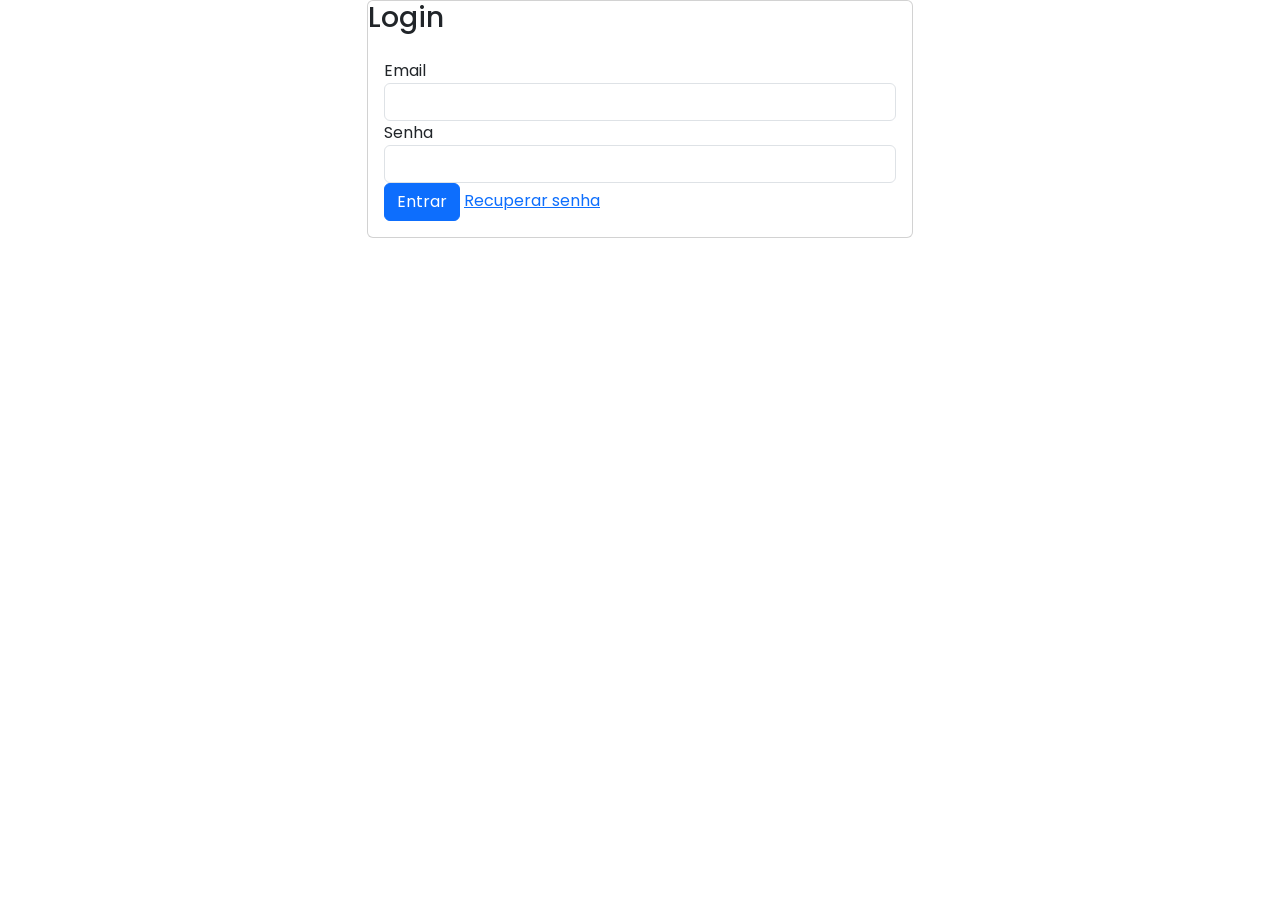
<file: login.html>
<!DOCTYPE html>
<html lang="pt-br">
  <head>
    <title>PHpiando login</title>
    <!-- Required meta tags -->
    <meta charset="utf-8" />
    <meta
      name="viewport"
      content="width=device-width, initial-scale=1, shrink-to-fit=no"
    />
    <link rel="stylesheet" href="./css/login.css">

    <!-- Bootstrap CSS v5.0.2 -->

    <link
      rel="stylesheet"
      href="https://cdn.jsdelivr.net/npm/bootstrap@5.0.2/dist/css/bootstrap.min.css"
      integrity="sha384-EVSTQN3/azprG1Anm3QDgpJLIm9Nao0Yz1ztcQTwFspd3yD65VohhpuuCOmLASjC"
      crossorigin="anonymous"
    />
  </head>
  <body>
    <div class="screen-login">
      <section class="container">
        <div class="row">
          <div class="col-md-6 offset-md-3">
            <div class="card">
              <div class="screen-card-header">
                <h3>Login</h3>
              </div>
              <div class="card-body">
                <form action="index.html" method="post">
                  <div class="screen-input form-group">
                    <label for="email">Email</label>
                    <input
                      type="email"
                      name="email"
                      id="email"
                      class="form-control"
                    />
                  </div>
                  <div class="screen-input form-group">
                    <label for="senha">Senha</label>
                    <input
                      type="password"
                      name="senha"
                      id="senha"
                      class="form-control"
                    />
                  </div>
                  <div class="btn-screen form-group">
                    <button type="submit" class="btn btn-primary">
                      Entrar
                    </button>
                    <a href="#">Recuperar senha</a>
                  </div>
                </form>
              </div>
            </div>
          </div>
        </div>
      </section>
    </div>
    <!-- Bootstrap JavaScript Libraries -->
    <script
      src="https://cdn.jsdelivr.net/npm/@popperjs/core@2.9.2/dist/umd/popper.min.js"
      integrity="sha384-IQsoLXl5PILFhosVNubq5LC7Qb9DXgDA9i+tQ8Zj3iwWAwPtgFTxbJ8NT4GN1R8p"
      crossorigin="anonymous"
    ></script>
    <script
      src="https://cdn.jsdelivr.net/npm/bootstrap@5.0.2/dist/js/bootstrap.min.js"
      integrity="sha384-cVKIPhGWiC2Al4u+LWgxfKTRIcfu0JTxR+EQDz/bgldoEyl4H0zUF0QKbrJ0EcQF"
      crossorigin="anonymous"
    ></script>
  </body>
</html>
</file>
<file: css/login.css>
@import url("https://fonts.googleapis.com/css2?family=Poppins:ital,wght@0,300;0,400;0,500;0,700;1,300&display=swap");
* {
  margin: 0;
  padding: 0;
  box-sizing: border-box;
  font-family: "Poppins", sans-serif;
}
body {
  position: relative;
  min-height: 100vh;
  width: 100%;
  overflow: hidden;
}
.sidebar {
  position: fixed;
  top: 0;
  left: 0;
  height: 100%;
  width: 78px;
  background: #11101d;
  padding: 6px 14px;
  transition: all 0.5s ease;
}
.sidebar.active {
  width: 240px;
}
.sidebar .logo_content .logo {
  color: #fff;
  display: flex;
  height: 50px;
  width: 100%;
  align-items: center;
  opacity: 0;
  pointer-events: none;
  transition: all 0.5s ease;
}
.sidebar.active .logo_content .logo {
  opacity: 1;
  pointer-events: none;
}
.logo_content .logo i {
  font-size: 28px;
  margin-right: 5px;
}
.logo_content .logo .logo_name {
  font-size: 20px;
  font-weight: 400;
}
.sidebar #btn {
  position: absolute;
  color: #fff;
  left: 50%;
  top: 6px;
  font-size: 20px;
  height: 50px;
  width: 50px;
  text-align: center;
  line-height: 50px;
  transform: translateX(-50%);
}
.sidebar.active #btn {
  left: 90%;
}
.sidebar ul {
  margin-top: 20px;
}
.sidebar ul li {
  position: relative;
  height: 50px;
  width: 100%;
  margin: 0 5px;
  list-style: none;
  line-height: 50px;
}
.sidebar ul li .tooltip {
  position: absolute;
  left: 122px;
  top: 0;
  transform: translate(-50%, -50%);
  border-radius: 6px;
  height: 35px;
  width: 122px;
  background: #fff;
  line-height: 35px;
  text-align: center;
  box-shadow: 0 5px 10px rgba(0, 0, 0, 0.2);
  transition: 0s;
  opacity: 0;
  pointer-events: none;
  display: block;
}
.sidebar.active ul li .tooltip {
  display: none;
}
.sidebar ul li:hover .tooltip {
  transition: all 0.5s ease;
  opacity: 1;
  top: 50%;
}
.sidebar ul li input {
  position: absolute;
  height: 100%;
  width: 100%;
  left: 0;
  top: 0;
  border-radius: 12px;
  outline: none;
  border: none;
  background: #1d1b31;
  padding-left: 50px;
  font-size: 18px;
  color: #fff;
}
.sidebar ul li .bx-search {
  position: absolute;
  z-index: 99;
  color: #fff;
  font-size: 22px;
  transition: all 0.5s ease;
}
.sidebar ul li .bx-search:hover {
  background: #fff;
  color: #1d1b31;
}
.sidebar ul li a {
  color: #fff;
  display: flex;
  align-items: center;
  text-decoration: none;
  transition: all 0.4s ease;
  border-radius: 12px;
  white-space: nowrap;
}
.sidebar ul li a:hover {
  color: #11101d;
  background: #fff;
}
.sidebar ul li i {
  height: 50px;
  min-width: 50px;
  border-radius: 12px;
  line-height: 50px;
  text-align: center;
}
.sidebar .links_name {
  opacity: 0;
  pointer-events: none;
}
.sidebar.active .links_name {
  opacity: 1;
  pointer-events: auto;
  transition: all 0.5s ease;
}
.sidebar .profile_content {
  position: absolute;
  color: #fff;
  bottom: 0;
  left: 0;
  width: 100%;
}
.sidebar .profile_content .profile {
  position: relative;
  padding: 10px 6px;
  height: 60px;
  background: none;
  transition: all 0.4s ease;
}
.sidebar.active .profile_content .profile {
  background: #1d1b31;
}
.profile_content .profile .profile_details {
  display: flex;
  align-items: center;
  opacity: 0;
  pointer-events: none;
  white-space: nowrap;
}
.sidebar.active .profile .profile_details {
  opacity: 1;
  pointer-events: auto;
}
.profile .profile_details img {
  height: 45px;
  width: 45px;
  object-fit: cover;
  border-radius: 12px;
}
.profile .profile_details .name_job {
  margin-left: 10px;
}
.profile .profile_details .name {
  font-size: 15px;
  font-weight: 400;
}
.profile .profile_details .job {
  font-size: 12px;
}
.profile #log_out {
  position: absolute;
  bottom: 5px;
  left: 50%;
  transform: translateX(-50%);
  min-width: 50px;
  line-height: 50px;
  font-size: 20px;
  border-radius: 12px;
  text-align: center;
  transition: all 0.4s ease;
  background: #1d1b31;
}
.sidebar.active .profile #log_out {
  left: 88%;
}
.sidebar.active .profile #log_out {
  background: none;
}
.home_content {
  position: absolute;
  height: 100%;
  width: calc(100% - 78px);
  left: 78px;
  transition: all 0.5s ease;
}
.home_content .text {
  font-size: 25px;
  font-weight: 500;
  color: #1d1b31;
  margin: 12px;
}
.sidebar.active ~ .home_content {
  width: calc(100% - 240px);
  left: 240px;
}
.home_content {
  padding: 0px 35px;
}
.content-table-new {
  margin-top: 50px;
}
.btn-table {
  margin-top: 20px;
  margin-left: 30px;
}
.content-new-register-header-title h1 {
    margin-top: 50px;
}
.content-new-register-header-form input {
  width: 100%;
}
.content-new-register-header-form label {
  margin-bottom: 10px;
  margin-top: 10px;
}
.content-new-register-header-button {
    margin-top: 20px;
}
</file>
